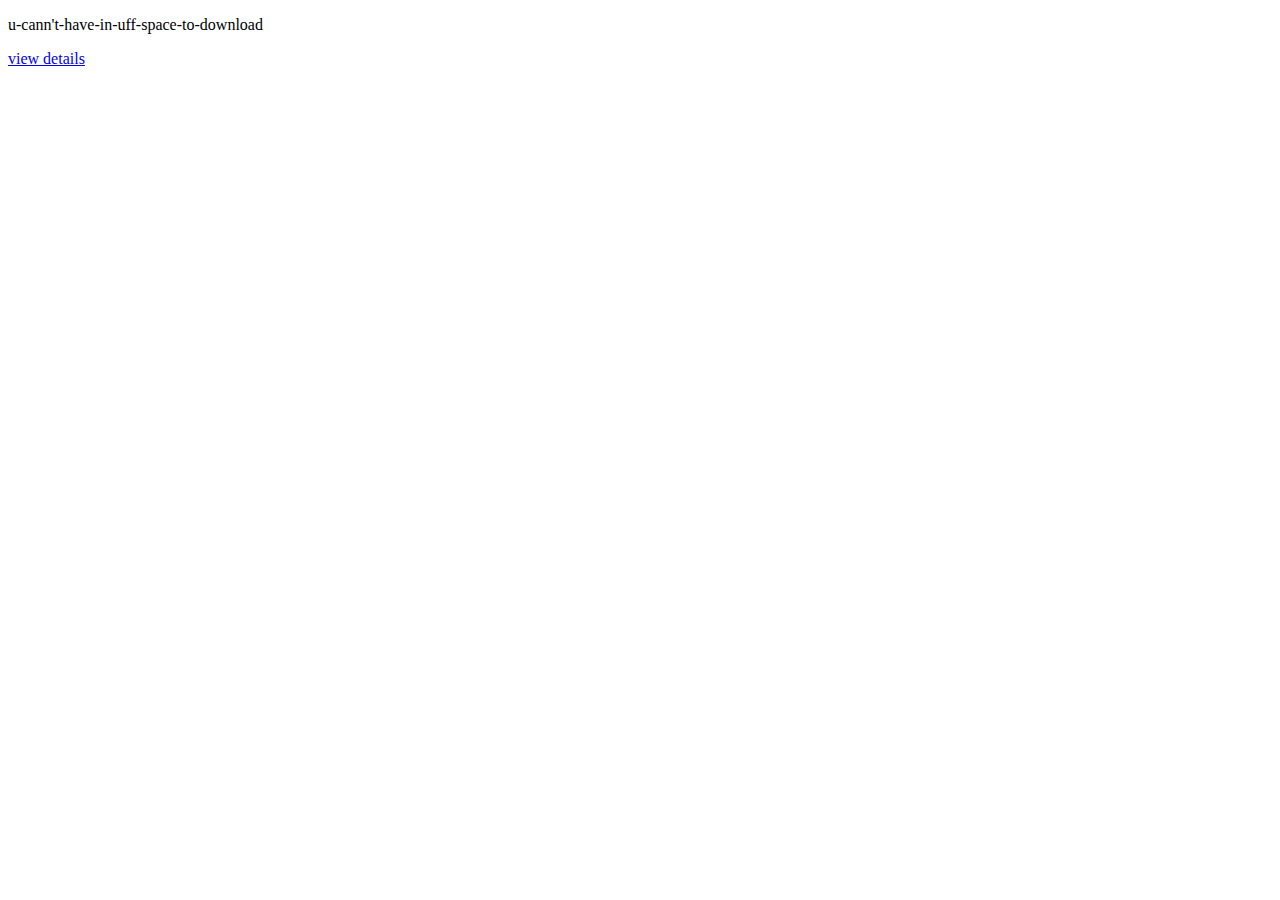
<file: cann't.html>
<!DOCTYPE html>
<html lang="en">
<head>
    <meta charset="UTF-8">
    <meta name="viewport" content="width=device-width, initial-scale=1.0">
    <title>Document</title>
</head>
<body>
   <p > u-cann't-have-in-uff-space-to-download </p>
   <a href="index.html"> view details  </a>
</body>
</html>
</file>
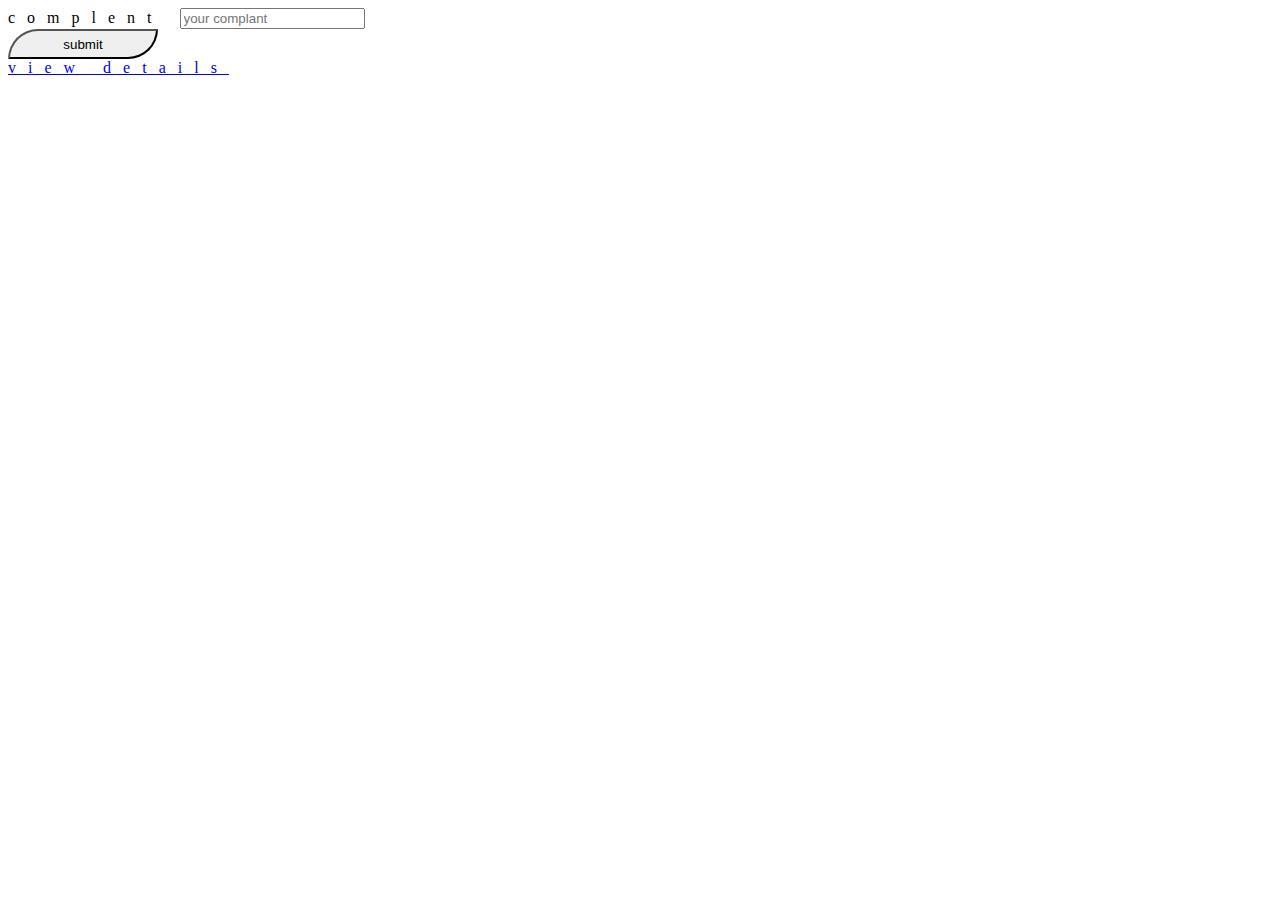
<file: contect.html>
<!DOCTYPE html>
<html lang="en">
<head>
    <meta charset="UTF-8">
    <meta name="viewport" content="width=device-width, initial-scale=1.0">
    <title>contect us</title>
<style>

.d
{
letter-spacing: 12px;

}
</style>
</head>
<body>
  <div class="d"  > 
  complent <input type="text" value="" placeholder="your complant" width="10%" height="50%" > <br>
           
 <a href="#"  > <button style="border-radius: 30px 0 30px 0; width: 150px; height: 30px;" > submit </button>     </a> <br>
  <a href="index.html"  >  view details             </a>

</div>
</body>
</html>
</file>
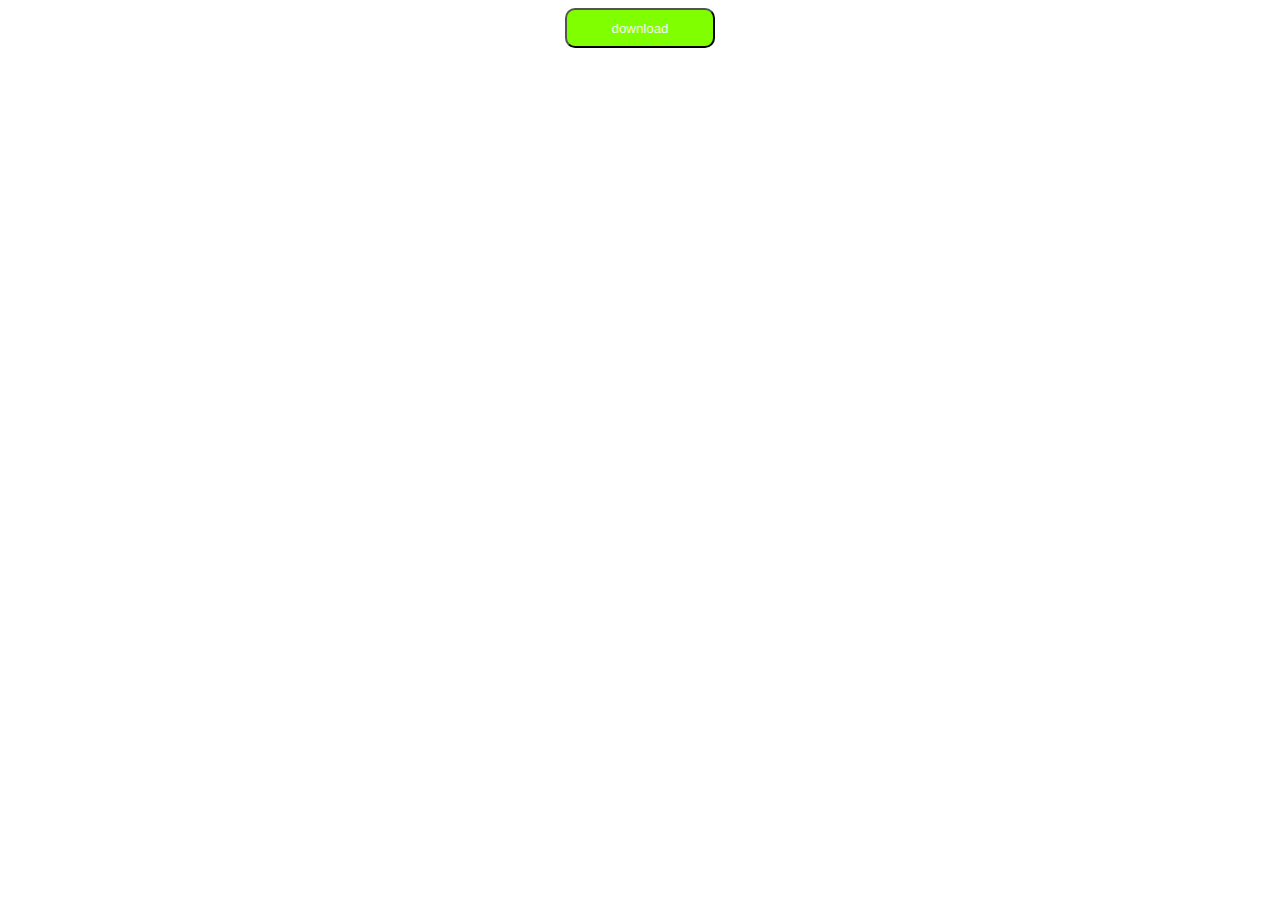
<file: download.html>
<!DOCTYPE html>
<html lang="en">
<head>
    <meta charset="UTF-8">
    <meta name="viewport" content="width=device-width, initial-scale=1.0">
    <title>download</title>
    <style>
   .E
   {
text-align: center;

   }


    </style>
</head>
<body>

    <div class="E">
    <a  href="cann't.html"  > <button  style="border-radius: 10px; background-color: chartreuse;  color: whitesmoke; width: 150px;  height: 40px;"   >  download  </button>          </a>
</div>


</body>
</html>
</file>
